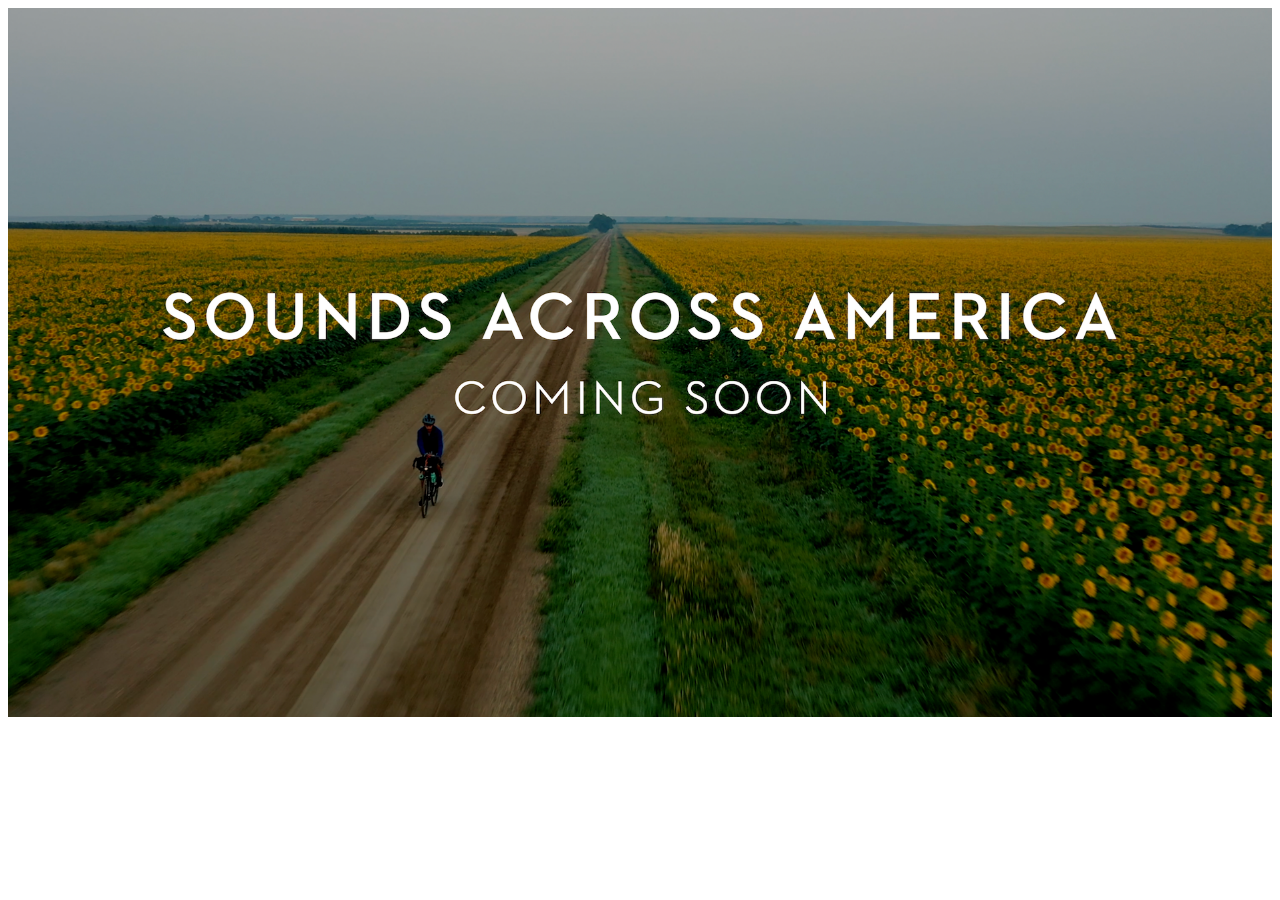
<file: src/index.html>
<html>
  <head>
    <title>Sounds Across America</title>
  </head>
  <body>
    <img src="sounds-banner.png" alt="Sounds Across America" / style="display: block; margin-left: auto; margin-right: auto; width: 100%;">
  </body>
</html>
</file>
